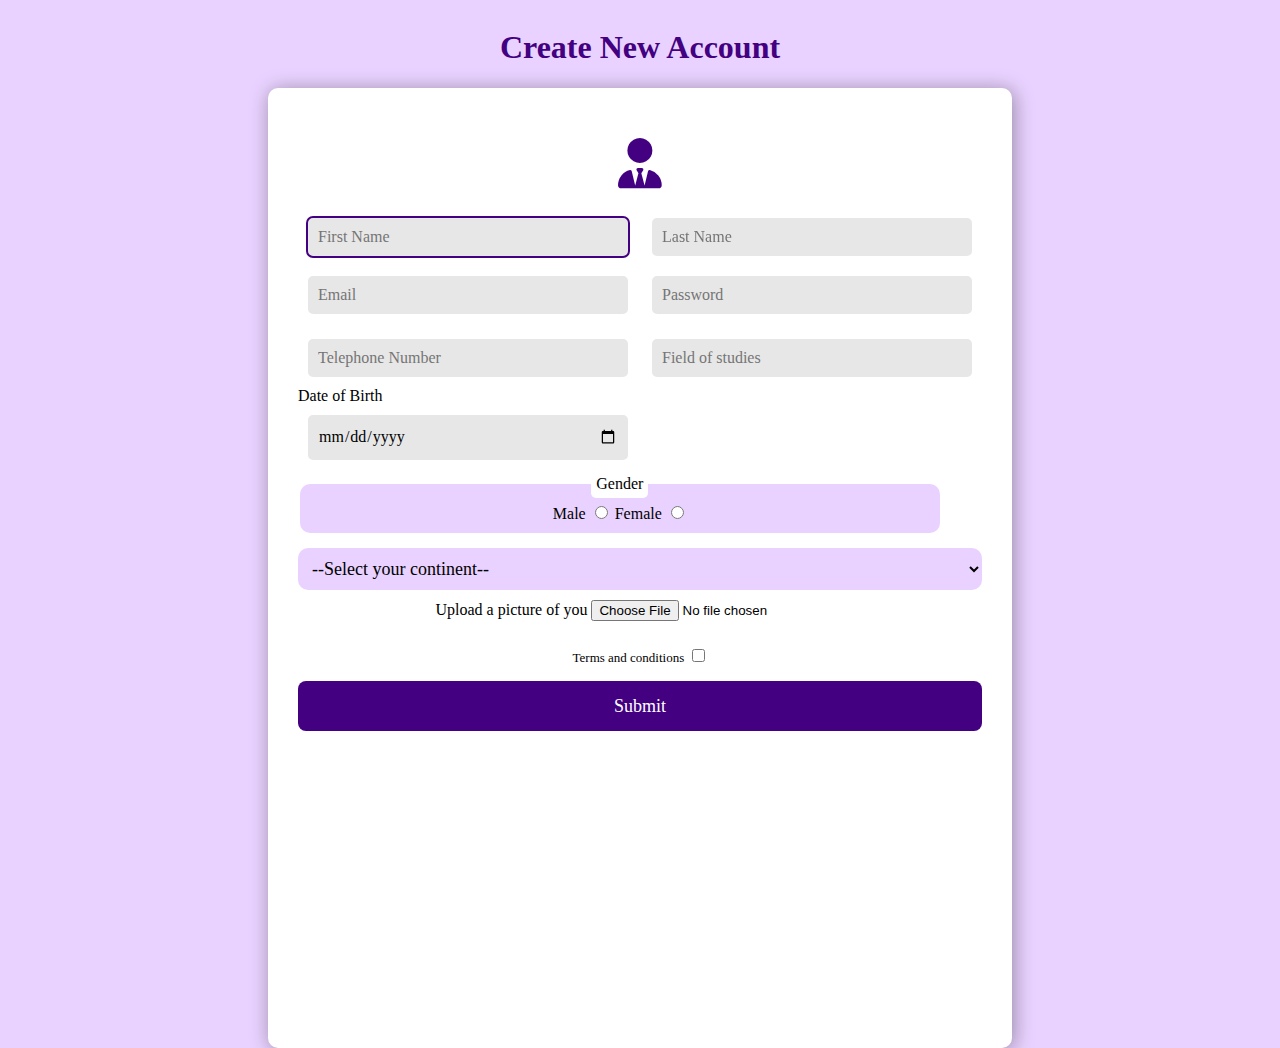
<file: signup page.html>
<!DOCTYPE html>
<html lang="en">
<head>
    <meta charset="UTF-8">
    <meta name="viewport" content="width=device-width, initial-scale=1.0">
    <link rel="stylesheet" href="style.css">
    <link rel="stylesheet" href="https://cdnjs.cloudflare.com/ajax/libs/font-awesome/6.5.2/css/all.min.css" />
    <title>Create New Account</title>
   
</head>
<body>
    
    <form action="">
        
        <h1>Create New Account</h1>
        <div class="formcontainer">
            <i id="user" class="fa-solid fa-user-tie "></i>
           <div>
            <input id="firstname" type="text" placeholder="First Name" autofocus>
            <input id="lastname" type="text" placeholder="Last Name"><br>
           </div>

            <div>
                <input id="email" type="email" placeholder="Email">
                <input id="password" type="password" placeholder="Password"><br>
            </div>

           
                <input id="tel" type="text" placeholder="Telephone Number">
                <input id="field" type="text" placeholder="Field of studies"><br>
           

             
                <label for="date">Date of Birth</label><br>
                <input id="date" type="date">
             

            
                <fieldset class="fieldset">
                    <legend>Gender</legend>
                    <label for="Male">Male</label>
                    <input id="male" type="radio" name="gender" >
                    <label for="Female">Female</label>
                    <input id="female" type="radio" name="gender">
                </fieldset>
            

             <div>
                <select name="continent" id="">
                    <option value="default" selected>--Select your continent--</option>
                    <option id="Africa" value="African">Africa</option>
                    <option id="Asia" value="Asia">Asia</option>
                    <option id="America" value="America">America</option>
                    <option id="Europe" value="Europe">Europe</option>
                    <option id="Australia" value="Australia">Australia</option>
                    <option id="Antartica" value="Antartica">Antartica</option>
                </select>
             </div>
          
          
           
             <div class="upload">
                <label for="Passport">Upload a picture of you</label>
                <input type="file">
             </div>
             <div class="Tnc">
                <label for="">Terms and conditions</label>
                <input type="checkbox" value=""><br>
            </div>
            <input id="Submit" onclick="sendmail()" type="button" value="Submit">

        <iframe width="100%" height="155" 
            src="https://www.youtube.com/embed/EragaUzQ1hc?si=kcwd9-5uBrq-IFUb" 
            title="YouTube video player" frameborder="0" 
            allow="accelerometer; autoplay; clipboard-write; encrypted-media; gyroscope; picture-in-picture; web-share" 
            referrerpolicy="strict-origin-when-cross-origin" allowfullscreen>
        </iframe>
        
         

        </div>
        

    </form>

   
</body>
</html>
</file>
<file: style.css>
html{
    scroll-behavior:auto;
}



body{
    background-color: rgb(233, 210, 255);
    height: 100vh;
    justify-content: center;
    align-items: center;
    display: flex;
    font-family: Montserrat;
   
}

.main{
    max-width: 900px;
}

.container{
    
    background-color: white;
    grid-auto-flow: column;
    display: flex;
    border-radius: 20px;
    box-shadow: 2px 2px 20px rgba(0,0,0,0.2);
    width: 900px;
    height: 600px;
    
}


.socialMediaicons i{
   border: 1px solid rgba(0, 0, 0, 0.397);
   padding: 18px;
   border-radius: 10px;
   transition:all 0.6s ease-in-out;


}

.socialMediaicons i:hover{
    color: white;
   cursor: pointer;
    background-color:  rgb(67, 1, 129);
    border-color: white;


}

.signincontainer{
   width: 100%;
    display: grid;
    justify-content: center;
    align-items: center;
}

.signin{
    text-align: center; 
}


.signin h2{
    font-size: 35px;
}

.signin a{
    text-decoration: none;
}
input[type=button]{
    padding: 12px;
    width: 180px;
    background-color: rgb(67, 1, 129);
    border: none;
    color: white;
    border-radius: 8px;
    cursor: pointer;
    font-family: Montserrat;
    transition: 0.9s ease;

}

input[type=button]:hover{
    scale:1.11;
    box-shadow: 1px 1px 20px 0px rgba(0,0,0,0.2);
}

input[type=email],[type=password],[type=text], [type=date]{
    margin: 10px;
    font-size: medium;
    padding: 10px;
    border: none;
    background-color: rgb(231, 231, 231);
    color: rgb(0, 0, 0);
    width: 300px;
    border-radius: 5px;
    font-family: Montserrat;

}

input:focus{
    border: none;
    outline: 2px solid rgb(67, 1, 129);

}

select:focus{
    outline: 2px solid rgb(67, 1, 129);
}



input[type=date]{
    height: 25px;
    border-radius: 5px;
    font-family: Montserrat;
}

#email{
    margin-bottom: 15px;
}



.signupcontainer{
    background-color: rgb(67, 1, 129);
    width: 100%;
    border-radius: 180px 20px 20px 90px;
    display: grid;
    justify-content: center;
    align-items: center;
    background-image: url(png.png);
    

}

.signup{
    color: white;
    text-align: center;
    display: grid;
}

.signup h2{
    font-size: 35px;
}


.signup a:hover{
    background-color: white;
    
    color: rgb(67, 1, 129);
    transition: 0.6s;
}
.signup a{
    
    border: 1px solid white;
    background-color: rgb(67, 1, 129);
    padding: 15px;
    cursor: pointer;
    border-radius: 8px;
    font-family: Montserrat;
    color: white;
    text-decoration: none;
    margin-bottom: 20px;
    
}

/* Signup page styles*/

form{
    height: 100vh;
    
}

#user{
    
   font-size: 50px;
    color:rgb(67, 1, 129);
    display: inline-block;
    margin: auto;
    display: grid;
    justify-content: center;
    padding: 20px;
  
}

form h1{
    text-align: center;
    color: rgb(67, 1, 129);
}

.formcontainer{
    background-color: white;
    height: 100vh;
    max-width: 900px;
    padding: 30px;
    display: inline-block;
    border-radius: 10px;
    box-shadow: 2px 2px 20px rgba(8, 8, 8, 0.363);
}

fieldset{
    text-align: center;
    width: 90%;
    margin-bottom: 15px;
    border-radius: 10px;
    border: none;
    background-color: rgb(233, 210, 255);
    display: inline-block;

}

legend{
    background-color: white;
    padding: 5px;
    border-radius: 5px;
}

select{
    border: 0;
    background-color: rgb(233, 210, 255);
    font-size: large;
    font-family: Montserrat;
    border-radius: 10px;
    padding: 10px;
    width: 100%;
}

.Tnc{
  font-size: small;
  text-align: center;
  margin: 15px;
}

.upload{
    text-align: center;
    padding: 10px;
    font-size: medium;
}

#Submit{
    font-size: large;
    height: 50px;
    width: 100%;
    margin-bottom: 20px;
}
#Submit:hover{
    scale: 1;
    box-shadow: 2px 2px 20px rgba(0,0,0,0.2);
     background-color: rgba(67, 1, 129, 0.74);
}

#Submit:active{
    background-color: rgb(67, 1, 129);
    transition: 0.3s;
}

@media screen and (max-width:700px){

.container{
    position: static;
    justify-content: center;
    height: 100vh;
    width: 100vw;
    flex-wrap: wrap;
    margin: 5px;
}

.signupcontainer{
    margin-top: 20px;
    width: 100%;
    border-radius: 0px 0px 10px 10px;
}
}

progress{
    width: 50%; height: 100px;
}

progress::-webkit-progress-bar-value{
    background: green;
    border-radius: 2px;
}

progress::-moz-progress-bar{
    background: lawngreen;
}
</file>
